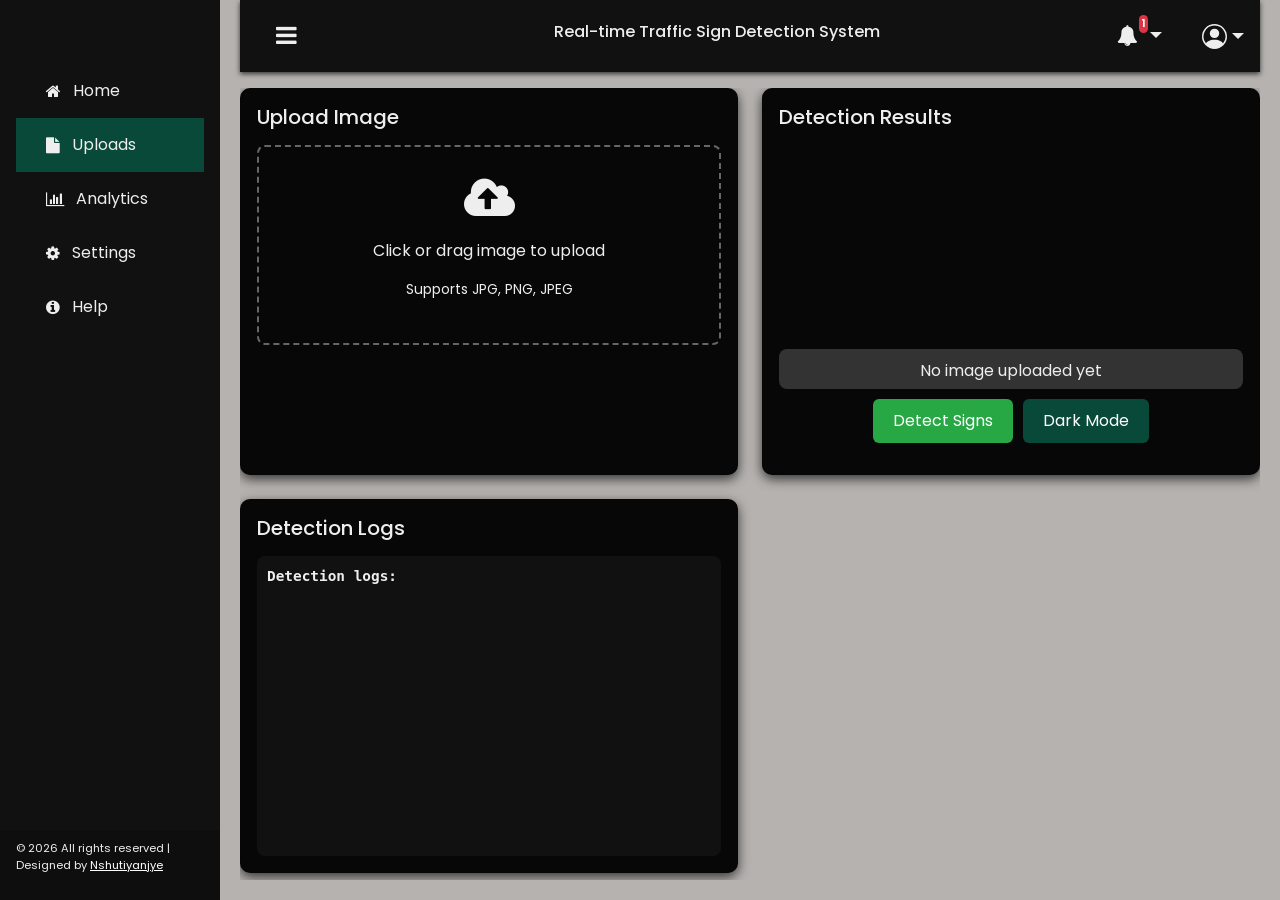
<file: uploads.html>
<!doctype html>
<html lang="en">
  <head>
    <title>Real-time Traffic Sign Detection System</title>
    <meta charset="utf-8" />
    <meta name="viewport" content="width=device-width, initial-scale=1" />

    <!-- Fonts and Icons -->
    <link href="https://fonts.googleapis.com/css?family=Poppins:300,400,500,600,700,800,900" rel="stylesheet" />
    <link rel="stylesheet" href="https://stackpath.bootstrapcdn.com/font-awesome/4.7.0/css/font-awesome.min.css" />

    <!-- Bootstrap 5 CSS -->
    <link href="https://cdn.jsdelivr.net/npm/bootstrap@5.3.0/dist/css/bootstrap.min.css" rel="stylesheet" />

    <style>
      /* Layout CSS */
      body,
      html {
        height: 100%;
        margin: 0;
        font-family: 'Poppins', sans-serif;
        background-color: #b5b2af;
        color: hsl(0, 0%, 5%);
        transition: background-color 0.3s ease, color 0.3s ease;
      }

      body.light-mode {
        background-color:   #084939;
        color: #0b0b0b;
      }

      .wrapper {
        display: flex;
        height: 100vh;
        overflow: hidden;
      }

      #sidebar {
        width: 220px;
        background: #111;
        color: #eee;
        flex-shrink: 0;
        padding-top: 40px;
        transition: all 0.3s ease;
      }

      #sidebar.collapsed {
        margin-left: -220px;
      }

      body.light-mode #sidebar {
        background:  #084939;;
        color: #0b0b0b;
      }

      #sidebar ul.list-unstyled {
        padding-left: 0;
      }

      #sidebar ul li {
        padding: 15px 30px;
        font-weight: normal;
      }

      #sidebar ul li.active,
      #sidebar ul li:hover {
        background:  #084939;
        cursor: pointer;
      }

      #sidebar ul li a {
        color: inherit;
        text-decoration: none;
        display: flex;
        align-items: center;
      }

      #sidebar ul li a .fa {
        margin-right: 12px;
        font-size: 16px;
      }

      #sidebar .footer {
        position: absolute;
        bottom: 0;
        width: 220px;
        padding: 10px 30px;
        font-size: 0.8rem;
        background: rgba(0, 0, 0, 0.2);
      }
      body.light-mode #sidebar .footer {
        background: rgba(10, 10, 10, 0.2);
        color: white;
      }

      #content-area {
        flex-grow: 1;
        display: flex;
        flex-direction: column;
        overflow-y: auto;
        height: 100vh;
        background: inherit;
        color: inherit;
        padding: 0 20px 20px 20px;
      }

      .main-navbar {
        display: flex;
        align-items: center;
        background: #111;
        color: #eee;
        padding: 0.5rem 1rem;
        box-shadow: 0 2px 5px rgba(0, 0, 0, 0.7);
        user-select: none;
        justify-content: space-between;
      }

      body.light-mode .main-navbar {
        background:#28a745;
        color: white;
        box-shadow: 0 2px 5px rgba(0, 0, 0, 0.15);
      }

      .toggle-btn {
        background: none;
        border: none;
        font-size: 1.5rem;
        color: inherit;
        cursor: pointer;
      }

      .main-navbar > div:last-child {
        display: flex;
        align-items: center;
        gap: 1rem;
      }

      .main-navbar a.text-reset {
        color: inherit;
        font-size: 1.3rem;
        position: relative;
      }

      .badge.bg-danger {
        position: absolute;
        top: -5px;
        right: -10px;
        font-size: 0.6rem;
        padding: 0.4em 0.35em;
      }

      .dropdown-menu {
        min-width: 140px;
      }

      .main-content {
        flex-grow: 1;
        margin-top: 1rem;
        overflow-y: auto;
      }

      .dashboard-grid {
        display: grid;
        grid-template-columns: repeat(2, 1fr);
        gap: 1.5rem;
        max-width: 1200px;
        margin: 0 auto;
      }

      @media (max-width: 767px) {
        .dashboard-grid {
          grid-template-columns: 1fr;
        }
      }

      .card {
        background: #070707;
        border-radius: 10px;
        padding: 1rem;
        box-shadow: 0 4px 12px rgba(0, 0, 0, 0.7);
        color: #eee;
        display: flex;
        flex-direction: column;
      }

      body.light-mode .card {
        background: #fff;
        color: #222;
        box-shadow: 0 4px 12px rgba(0, 0, 0, 0.1);
      }

      .card h5 {
        margin-bottom: 1rem;
      }

      /* Image Upload Styles */
      #imageUploadWrapper {
        position: relative;
        width: 100%;
        min-height: 200px;
        border: 2px dashed #666;
        border-radius: 8px;
        display: flex;
        flex-direction: column;
        align-items: center;
        justify-content: center;
        padding: 20px;
        text-align: center;
        cursor: pointer;
        transition: all 0.3s;
      }

      #imageUploadWrapper:hover {
        border-color: #007bff;
      }

      #imageUploadWrapper.has-image {
        border: none;
        padding: 0;
      }

      #imagePreview {
        max-width: 100%;
        max-height: 400px;
        border-radius: 8px;
        display: none;
      }

      #uploadIcon {
        font-size: 3rem;
        margin-bottom: 1rem;
      }

      #fileInput {
        display: none;
      }

      /* Detection Results */
      #detectionResults {
        width: 100%;
        height: 100%;
        min-height: 200px;
        position: relative;
      }

      #detectionCanvas {
        position: absolute;
        top: 0;
        left: 0;
        width: 100%;
        height: 100%;
        pointer-events: none;
      }

      #output {
        background: #333;
        padding: 10px;
        border-radius: 8px;
        margin-bottom: 10px;
        min-height: 40px;
        text-align: center;
      }

      body.light-mode #output {
        background: #ddd;
        color: #222;
      }

      /* Buttons */
      .buttons {
        width: 100%;
        margin: 0 auto 15px;
        display: flex;
        justify-content: center;
        gap: 10px;
        flex-wrap: wrap;
      }

      button {
        padding: 10px 20px;
        font-size: 1rem;
        cursor: pointer;
        border-radius: 6px;
        border: none;
        color: white;
        transition: background 0.3s;
      }

      #detectBtn {
        background: #28a745;
      }

      #toggleModeBtn {
        background:  #084939;
      }

      /* Log Panel */
      #logPanel {
        width: 100%;
        height: 300px;
        background: #111;
        color: #eee;
        padding: 10px;
        border-radius: 8px;
        overflow-y: auto;
        font-family: monospace;
        font-size: 0.9rem;
      }

      body.light-mode #logPanel {
        background: #eee;
        color: #222;
      }
    </style>
  </head>

  <body>
    <div class="wrapper">
      <!-- Sidebar -->
       <nav id="sidebar">
        <ul class="list-unstyled mt-4 mb-5 px-3">
          <li>
            <a href="index.php"><span class="fa fa-home"></span> Home</a>
          </li>
          <li class="active">
            <a href="uploads.html"><span class="fa fa-file"></span> Uploads </a>
          </li>
          <li>
            <a href="analytics.php"><span class="fa fa-bar-chart"></span> Analytics</a>
          </li>
          <li>
            <a href="settings.php"><span class="fa fa-gear"></span> Settings</a>
          </li>
          <li>
            <a href="https://www.mdpi.com/2227-7390/12/2/297"><span class="fa fa-info-circle"></span> Help</a>
          </li>
          </ul>
        <div class="footer px-3">
          <p class="small">
            &copy;
            <script>
              document.write(new Date().getFullYear());
            </script>
            All rights reserved | Designed by
            <a href="#" target="_blank" class="text-white">Nshutiyanjye</a>
          </p>
        </div>
      </nav>

      <!-- Content area -->
      <div id="content-area">
        <!-- Navbar -->
        <div class="main-navbar">
          <button class="toggle-btn" onclick="toggleSidebar()" aria-label="Toggle sidebar">
            <i class="fa fa-bars"></i>
          </button>

          <div>
            <h6>Real-time Traffic Sign Detection System</h6>
          </div>

          <div class="d-flex align-items-center gap-3">
            <div class="dropdown">
              <a
                class="dropdown-toggle text-reset text-decoration-none"
                href="#"
                role="button"
                data-bs-toggle="dropdown"
                aria-expanded="false"
                style="position: relative; padding-right: 1.5rem"
                title="Notifications"
              >
                <span style="position: relative; display: inline-block">
                  <i class="fa fa-bell"></i>
                  <span
                    class="badge bg-danger rounded-pill"
                    style="
                      position: absolute;
                      top: -5px;
                      right: -10px;
                      font-size: 0.6rem;
                    "
                    >1</span
                  >
                </span>
              </a>
              <ul class="dropdown-menu dropdown-menu-end">
                <li><a class="dropdown-item" href="#">Latest</a></li>
              </ul>
            </div>

            <div class="dropdown">
              <a
                class="dropdown-toggle d-flex align-items-center text-reset"
                href="#"
                role="button"
                data-bs-toggle="dropdown"
                aria-expanded="false"
              >
                <svg xmlns="http://www.w3.org/2000/svg" width="25" height="25" fill="currentColor" class="bi bi-person-circle" viewBox="0 0 16 16">
                  <path d="M11 6a3 3 0 1 1-6 0 3 3 0 0 1 6 0"/>
                  <path fill-rule="evenodd" d="M0 8a8 8 0 1 1 16 0A8 8 0 0 1 0 8m8-7a7 7 0 0 0-5.468 11.37C3.242 11.226 4.805 10 8 10s4.757 1.225 5.468 2.37A7 7 0 0 0 8 1"/>
                </svg>
              </a>
              <ul class="dropdown-menu dropdown-menu-end">
                <li><a class="dropdown-item" href="#">My profile</a></li>
                <li><a class="dropdown-item" href="#">Settings</a></li>
                <li><a class="dropdown-item" href="login.php">Logout</a></li>
              </ul>
            </div>
          </div>
        </div>

        <!-- Main content -->
        <div class="main-content"> 
          <div class="dashboard-grid">
            <!-- Image Upload card -->
            <div class="card">
              <h5>Upload Image</h5>
              <div id="imageUploadWrapper">
                <div id="uploadContent">
                  <i id="uploadIcon" class="fa fa-cloud-upload"></i>
                  <p>Click or drag image to upload</p>
                  <p class="small">Supports JPG, PNG, JPEG</p>
                </div>
                <img id="imagePreview" alt="Preview">
                <input type="file" id="fileInput" accept="image/*">
              </div>
            </div>

            <!-- Detection Results card -->
            <div class="card">
              <h5>Detection Results</h5>
              <div id="detectionResults">
                <img id="resultPreview" style="max-width: 100%; display: none;">
                <canvas id="detectionCanvas"></canvas>
              </div>
              <div id="output">No image uploaded yet</div>
              <div class="buttons">
                <button id="detectBtn" disabled>Detect Signs</button>
                <button id="toggleModeBtn">Dark Mode</button>
              </div>
            </div>

            <!-- Logs card -->
            <div class="card">
              <h5>Detection Logs</h5>
              <div id="logPanel">
                <div id="logPanel-content">
                  <strong>Detection logs:</strong><br/>
                </div>
              </div>
            </div>
          </div>
        </div>
      </div>
    </div>

    <!-- Bootstrap 5 JS Bundle -->
    <script src="https://cdn.jsdelivr.net/npm/bootstrap@5.3.0/dist/js/bootstrap.bundle.min.js"></script>

    <script>
      // Sidebar toggle functionality
      function toggleSidebar() {
        document.getElementById('sidebar').classList.toggle('collapsed');
      }

      // Collapse sidebar by default on small screens
      window.addEventListener('DOMContentLoaded', () => {
        if (window.innerWidth < 768) {
          document.getElementById('sidebar').classList.add('collapsed');
        }
      });

      window.addEventListener('resize', () => {
        if (window.innerWidth < 768) {
          document.getElementById('sidebar').classList.add('collapsed');
        } else {
          document.getElementById('sidebar').classList.remove('collapsed');
        }
      });

      // DOM Elements
      const fileInput = document.getElementById('fileInput');
      const imageUploadWrapper = document.getElementById('imageUploadWrapper');
      const uploadContent = document.getElementById('uploadContent');
      const imagePreview = document.getElementById('imagePreview');
      const resultPreview = document.getElementById('resultPreview');
      const detectionCanvas = document.getElementById('detectionCanvas');
      const ctx = detectionCanvas.getContext('2d');
      const output = document.getElementById('output');
      const detectBtn = document.getElementById('detectBtn');
      const toggleModeBtn = document.getElementById('toggleModeBtn');
      const logPanel = document.getElementById('logPanel');
      const modelEndpoint = 'http://localhost:8000/detect/';  // Change to your backend URL

      // Image Upload Handling
      imageUploadWrapper.addEventListener('click', () => {
        fileInput.click();
      });

      // Drag and drop functionality
      imageUploadWrapper.addEventListener('dragover', (e) => {
        e.preventDefault();
        imageUploadWrapper.style.borderColor = '#007bff';
      });

      imageUploadWrapper.addEventListener('dragleave', () => {
        imageUploadWrapper.style.borderColor = '#666';
      });

      imageUploadWrapper.addEventListener('drop', (e) => {
        e.preventDefault();
        imageUploadWrapper.style.borderColor = '#666';
        
        if (e.dataTransfer.files.length) {
          fileInput.files = e.dataTransfer.files;
          handleFileSelect(e.dataTransfer.files[0]);
        }
      });

      fileInput.addEventListener('change', (e) => {
        if (e.target.files.length) {
          handleFileSelect(e.target.files[0]);
        }
      });

      function handleFileSelect(file) {
        // Check if file is an image
        if (!file.type.match('image.*')) {
          output.textContent = 'Please select an image file';
          return;
        }

        const reader = new FileReader();
        
        reader.onload = (e) => {
          // Display preview
          imagePreview.src = e.target.result;
          imagePreview.style.display = 'block';
          uploadContent.style.display = 'none';
          imageUploadWrapper.classList.add('has-image');
          
          // Enable detect button
          detectBtn.disabled = false;
          output.textContent = 'Image ready for detection';
          
          // Set up detection canvas
          resultPreview.src = e.target.result;
          resultPreview.style.display = 'block';
          
          resultPreview.onload = () => {
            detectionCanvas.width = resultPreview.width;
            detectionCanvas.height = resultPreview.height;
          };
        };
        
        reader.readAsDataURL(file);
      }

      // Detection Functionality
      detectBtn.addEventListener('click', async () => {
        if (!fileInput.files.length) return;
        
        detectBtn.disabled = true;
        output.textContent = 'Detecting signs...';
        logDetection('Started detection on uploaded image');
        
        try {
          const formData = new FormData();
          formData.append('file', fileInput.files[0]);
          
          const res = await fetch(modelEndpoint, { method: 'POST', body: formData });
          if (!res.ok) throw new Error(`HTTP error! status: ${res.status}`);
          
          const data = await res.json();
          displayDetectionResults(data);
          
        } catch (error) {
          output.textContent = 'Error detecting signs.';
          console.error(error);
          logDetection('Detection error: ' + error.message);
        } finally {
          detectBtn.disabled = false;
        }
      });

      function displayDetectionResults(data) {
        // Clear previous drawings
        ctx.clearRect(0, 0, detectionCanvas.width, detectionCanvas.height);
        
        if (data.detections && data.detections.length > 0) {
          const warnings = data.warnings.join(', ') || 'Signs detected!';
          output.textContent = warnings;
          
          // Draw boxes and labels
          data.detections.forEach(det => {
            const [x1, y1, x2, y2] = det.bbox;
            
            ctx.strokeStyle = '#00FF00';
            ctx.lineWidth = 3;
            ctx.font = '20px Arial';
            ctx.fillStyle = '#00FF00';

            ctx.beginPath();
            ctx.rect(x1, y1, x2 - x1, y2 - y1);
            ctx.stroke();

            const label = `${det.class_name}`;
            ctx.fillText(label, x1 + 5, y1 + 25);
            
            logDetection(`Detected: ${det.class_name}`);
          });
        } else {
          output.textContent = 'No signs detected.';
          logDetection('No signs detected.');
        }
      }

      function logDetection(text) {
        const timestamp = new Date().toLocaleTimeString();
        const logEntry = document.createElement('div');
        logEntry.innerHTML = `[${timestamp}] ${text}`;
        logPanel.appendChild(logEntry);
        logPanel.scrollTop = logPanel.scrollHeight;
      }

      // Dark/Light Mode Toggle
      toggleModeBtn.addEventListener('click', () => {
        document.body.classList.toggle('light-mode');
        const isLight = document.body.classList.contains('light-mode');
        toggleModeBtn.textContent = isLight ? 'Dark Mode' : 'Light Mode';
        logDetection(`Switched to ${isLight ? 'light' : 'dark'} mode`);
      });
    </script>
  </body>
</html>
</file>
